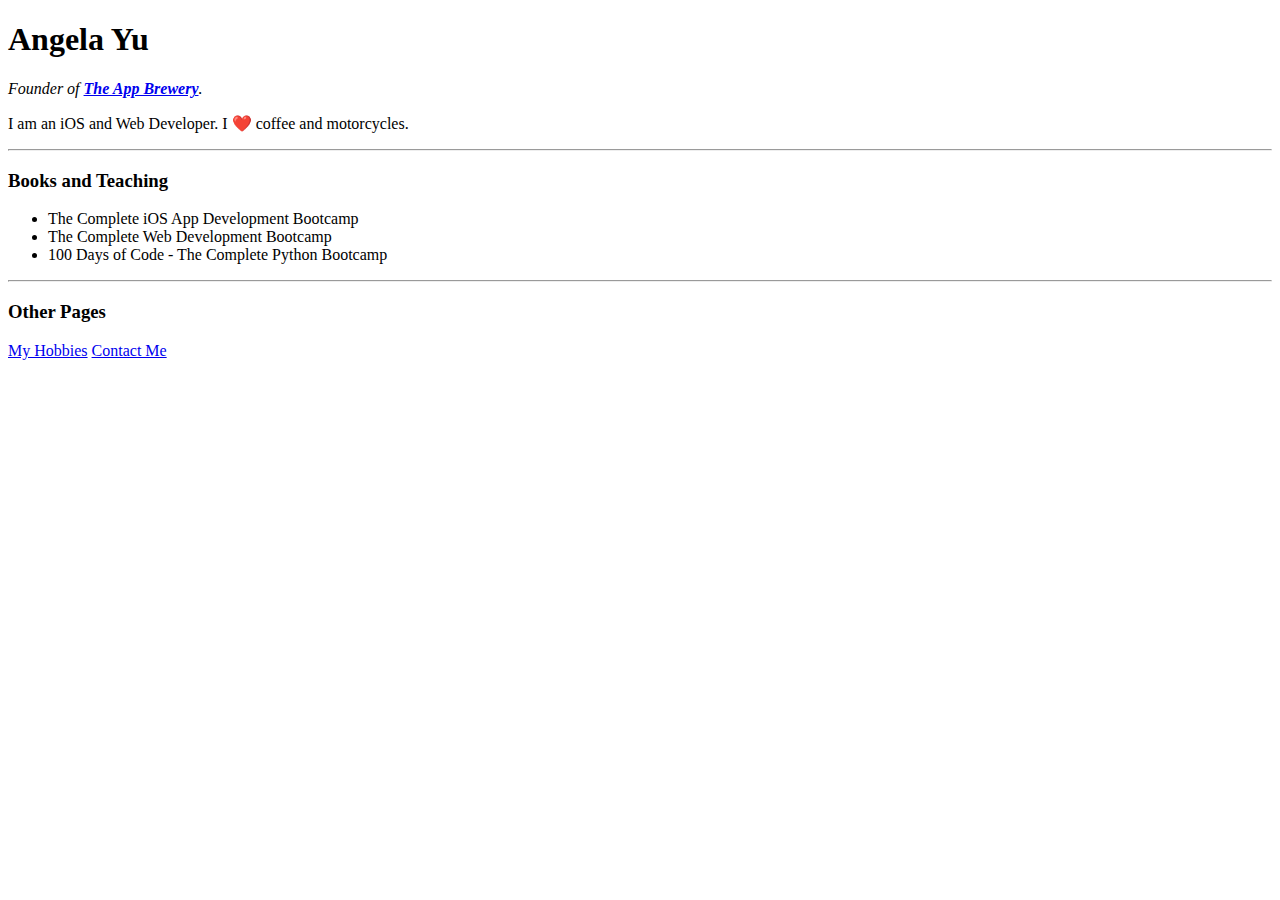
<file: day045/website.html>
<!DOCTYPE html>
<html>

<head>
	<meta charset="utf-8">
	<title>Angela's Personal Site</title>
</head>

<body>
	<h1 id="name">Angela Yu</h1>
	<p><em>Founder of <strong><a href="https://www.appbrewery.co/">The App Brewery</a></strong>.</em></p>
	<p>I am an iOS and Web Developer. I ❤️ coffee and motorcycles.</p>
	<hr>
	<h3 class="heading">Books and Teaching</h3>
	<ul>
		<li>The Complete iOS App Development Bootcamp</li>
		<li>The Complete Web Development Bootcamp</li>
		<li>100 Days of Code - The Complete Python Bootcamp</li>
	</ul>
	<hr>
	<h3 class="heading">Other Pages</h3>
	<a href="https://angelabauer.github.io/cv/hobbies.html">My Hobbies</a>
	<a href="https://angelabauer.github.io/cv/contact-me.html">Contact Me</a>
</body>

</html>
</file>
